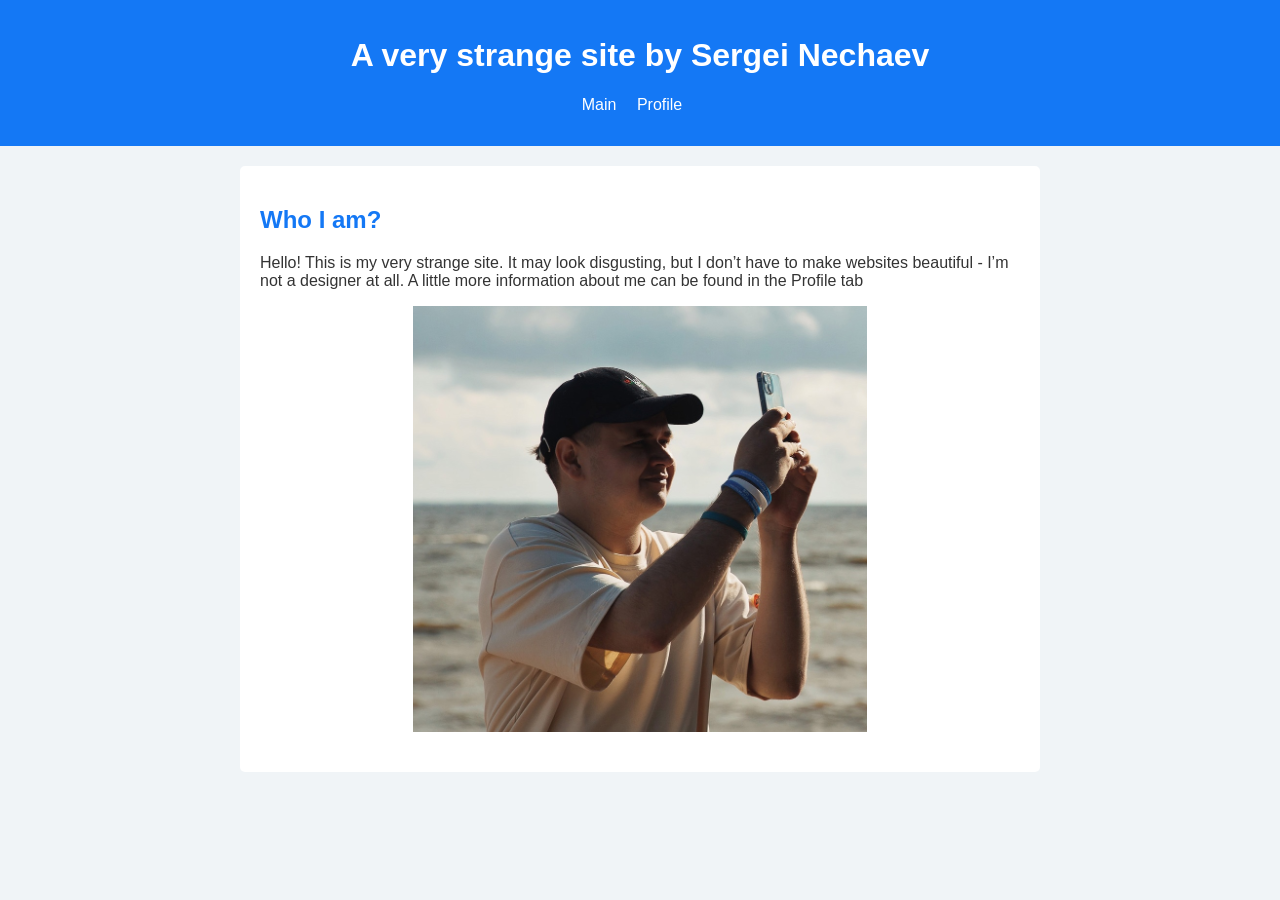
<file: templates/index.html>
<!DOCTYPE html>
<html lang="en">
<head>
    <meta charset="UTF-8">
    <meta name="viewport" content="width=device-width, initial-scale=1.0">
    <title>WAD</title>
    <link rel="stylesheet" href="/static/styles.css">
</head>
<body>
    <header>
        <h1>A very strange site by Sergei Nechaev</h1>
        <nav>
            <ul>
                <li><a href="/">Main</a></li>
                <li><a href="/profile">Profile</a></li>
            </ul>
        </nav>
    </header>
    <main>
    <section id="main">
        <h2>Who I am?</h2>
        <p>Hello! This is my very strange site. It may look disgusting, but I don’t have to make websites beautiful - I’m not a designer at all. A little more information about me can be found in the Profile tab</p>
        <p align="center">
            <img src="/static/me.png">
        </p>
    </section>
    </main>
</body>
</html>
</file>
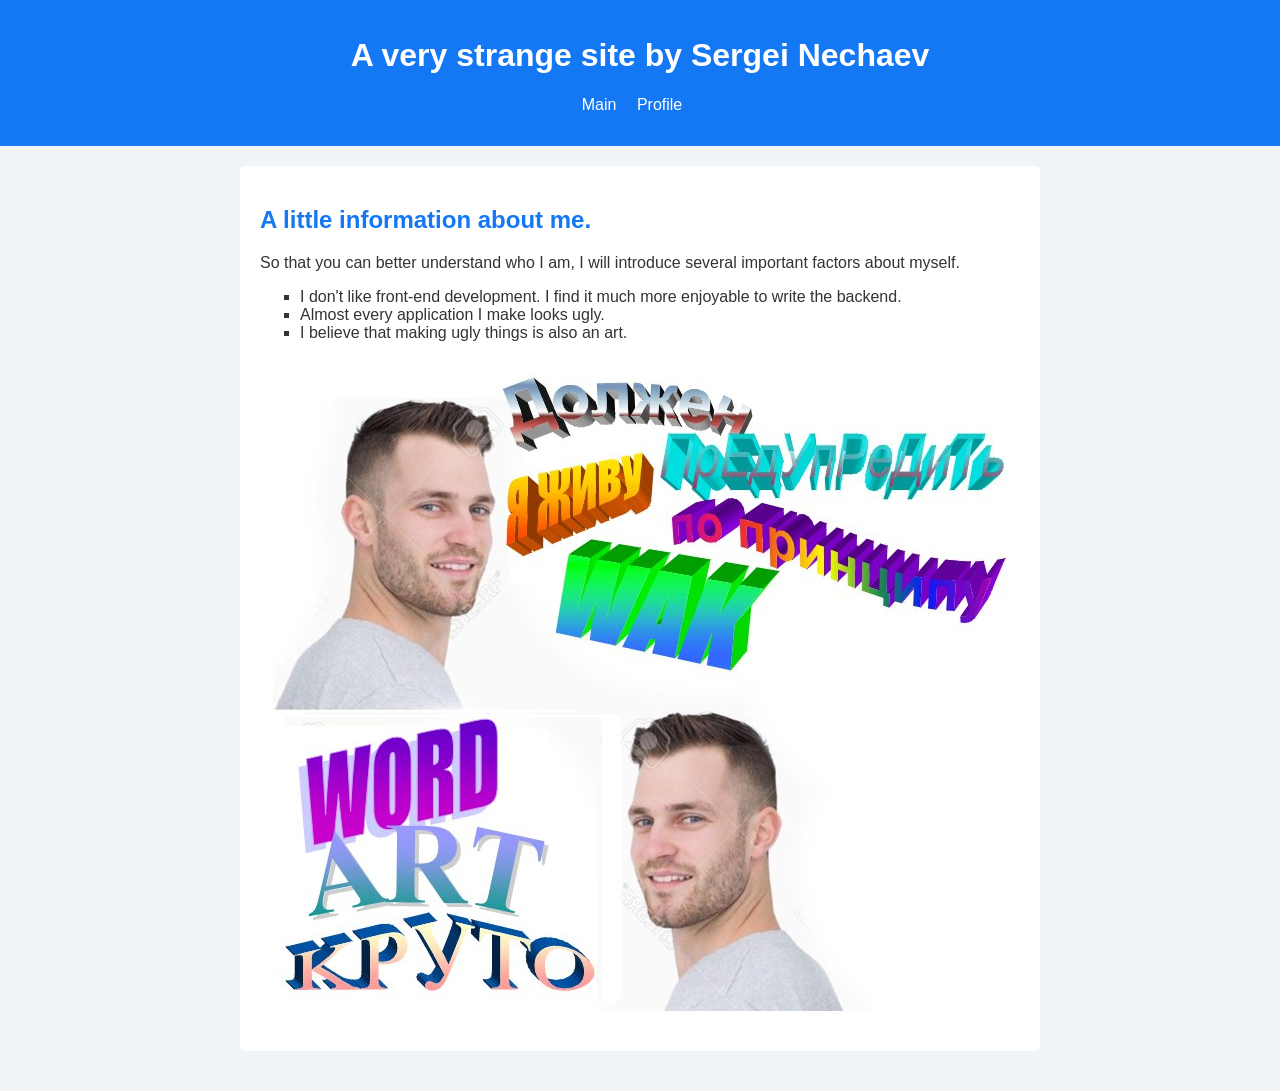
<file: templates/profile.html>
<!DOCTYPE html>
<html lang="en">
<head>
    <meta charset="UTF-8">
    <meta name="viewport" content="width=device-width, initial-scale=1.0">
    <title>WAD</title>
    <link rel="stylesheet" href="/static/styles.css">
</head>
<body>
    <header>
        <h1>A very strange site by Sergei Nechaev</h1>
        <nav>
            <ul>
                <li><a href="/">Main</a></li>
                <li><a href="/profile">Profile</a></li>
            </ul>
        </nav>
    </header>
    <main>
    <section id="main">
        <h2>A little information about me.</h2>
        <p>So that you can better understand who I am, I will introduce several important factors about myself.</p>
        <ul>
            <li>I don't like front-end development. I find it much more enjoyable to write the backend.</li>
            <li>Almost every application I make looks ugly.</li>
            <li>I believe that making ugly things is also an art.</li>
        </ul>
        <p align="center">
            <img src="/static/pic1.jpg">
        </p>
    </section>
    </main>
</body>
</html>
</file>
<file: static/styles.css>
body {
    font-family: 'Arial', sans-serif;
    margin: 0;
    padding: 0;
    background-color: #f0f4f7;
    color: #333;
}

header {
    background-color: #1478f5;
    color: #fff;
    text-align: center;
    padding: 1rem;
}

nav ul {
    list-style: none;
    padding: 0;
}

nav li {
    display: inline;
    margin-right: 1rem;
}

nav a {
    color: #fff;
    text-decoration: none;
}

main {
    max-width: 800px;
    margin: 0 auto;
    padding: 20px;
}
ul {
    list-style-type: square;
  }

section {
    background-color: #fff;
    padding: 20px;
    margin-bottom: 20px;
    border-radius: 5px;
}

h2 {
    color: #1478f5;
}
</file>
